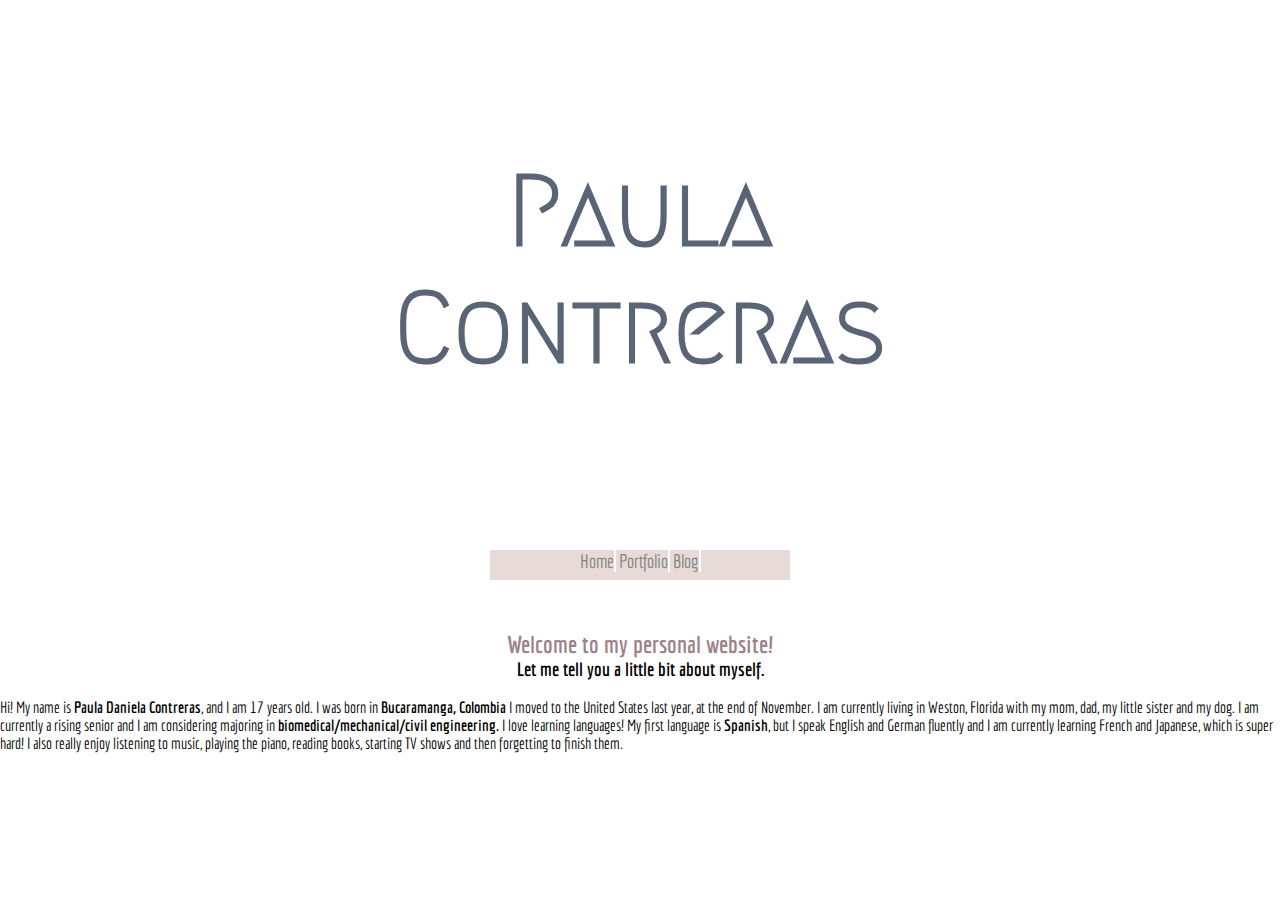
<file: index.html>
<!DOCTYPE html>
<html>
  <html lang="en-US">
    <head>
      <link
        href="https://fonts.googleapis.com/css2?family=Economica&display=swap"
        rel="stylesheet"
      />
      <link
        href="https://fonts.googleapis.com/css2?family=Megrim&display=swap"
        rel="stylesheet"
      />
      <!-- TODO: Update the title of your website -->
      <title>Paula Contreras' Personal Website</title>

      <meta charset="utf-8" />
      <meta http-equiv="X-UA-Compatible" content="IE=edge" />
      <meta name="viewport" content="width=device-width, initial-scale=1" />
      <link rel="stylesheet" href="/styles.css" />
      <script src="/script.js" defer></script>
    </head>
    <body>
      <div class="containers" id="container-1">
        <!-- TODO: Update the heading with the name of your website -->
        <h1 class="main-title">Paula Contreras</h1>
      </div>

      <div>
        <nav>
          <ul>
            <li><a href="index.html">Home</a></li>
            <li><a href="portfolio.html">Portfolio</a></li>
            <li><a href="blog.html">Blog</a></li>
          </ul>
        </nav>
      </div>
      <div class="containers">
        <h2>
          Welcome to my personal website!
        </h2>
      </div>
      <div class="containers">
        <h3>
          Let me tell you a little bit about myself.
        </h3>
      </div>
      <div>
        <br />
        <p>
          Hi! My name is <b>Paula Daniela Contreras</b>, and I am 17 years old.
          I was born in <b>Bucaramanga, Colombia</b> I moved to the United
          States last year, at the end of November. I am currently living in
          Weston, Florida with my mom, dad, my little sister and my dog. I am
          currently a rising senior and I am considering majoring in
          <b>biomedical/mechanical/civil engineering.</b>
          I love learning languages! My first language is <b>Spanish</b>, but I
          speak English and German fluently and I am currently learning French
          and Japanese, which is super hard! I also really enjoy listening to
          music, playing the piano, reading books, starting TV shows and then
          forgetting to finish them.
        </p>
      </div>

      <!-- TODO: Continue to add content to your homepage using your wireframe as a guide.-->
      <!-- TODO: Add a <div> container around sections of your homepage. -->

      <!-- TODO: Add a navigation bar  -->
    </body>
  </html>
</html>
</file>
<file: styles.css>
/*TODO: Add a background color or image to your website*/
body {
  background-image: url("https://images.unsplash.com/photo-1515549832467-8783363e19b6?ixlib=rb-1.2.1&ixid=eyJhcHBfaWQiOjEyMDd9&auto=format&fit=crop&w=564&q=80");
}

h1 {
  color: #596475;
  text-align: center;
}

h2 {
  color: #9d8189;
}

img {
  max-height: 10%;
  align: center;
  border-radius: 30%;
  position: relative;
}
nav {
  text-align: center;
  justify-content: center;
  display: flex;
  flex-wrap: wrap;
  margin: 25px;
  padding: 25px;
}
ul {
  list-style-type: none;
  background-color: #E7DAD7;
  width: 300px;
  height: 30px;
  overflow: hidden;
}

li {
  display: inline-block;
  border-right: 2px solid white;
}
li a {
  color: grey;
  text-decoration: none;
  text-align: center;
  font-size: 1.2em;
}

/*TODO: Create a new style rule by the class attribute and style the header section(s) of your website. */

* {
  margin: 0px;
  padding: 0px;
  font-family: "Economica", sans-serif;
}
.main-title {
  transform: translate(-50%, -50%);
  position: absolute;
  top: 30%;
  left: 50%;
  font-family: "Megrim", sans-serif;
  font-size: 100px;
}
#container-1 {
  background-image: url("https://images.unsplash.com/photo-1535057021946-2508337feaf8?ixlib=rb-1.2.1&ixid=eyJhcHBfaWQiOjEyMDd9&auto=format&fit=crop&w=1018&q=80");
  background-size: cover;
  height: 500px;
  background-repeat: no-repeat;
  display: flex;
  justify-content: center;
}
.centered-text {
  position: relative;
  text-align: center;
  justify-content: center;
  flex-direction: column;
  align: center;
  display: flex;
  
}

.containers {
  display: flex;
  justify-content: center;
  justify-content: space-around;
}

}
p {
  text-align: justify;
  margin: 15px;
  padding: 15px;
  position: relative;

}
h4{
  padding: 10px;
}

.center {
  display: block;
  margin-left: auto;
  margin-right: auto;
  width: 50%;
}
.boxes {
  margin: 5px;
  padding: 10px;
  border: 4px solid white;
  display: flex;
  flex-direction: row;
  flex-wrap: wrap;
  float: left;
  justify-content: start;
  text-align: left;
}
.content{
  text-align: left;
}
#second_project {
  float: right;
}

#post2 {
  float: right;
}

#quiz1 {
  height: 150px;
  width: 250px;
}


/*TODO: Use the * selector to reset the margin and padding to 0px*/

/*TODO: Add styling rules for the text and images on your website.*/

/*TODO: Style the Nav Bar by selecting the u1, li, and li a elements*/

/*TODO: Create a Flexbox to create a responsive layout. Use the property display: flex;*/
</file>
